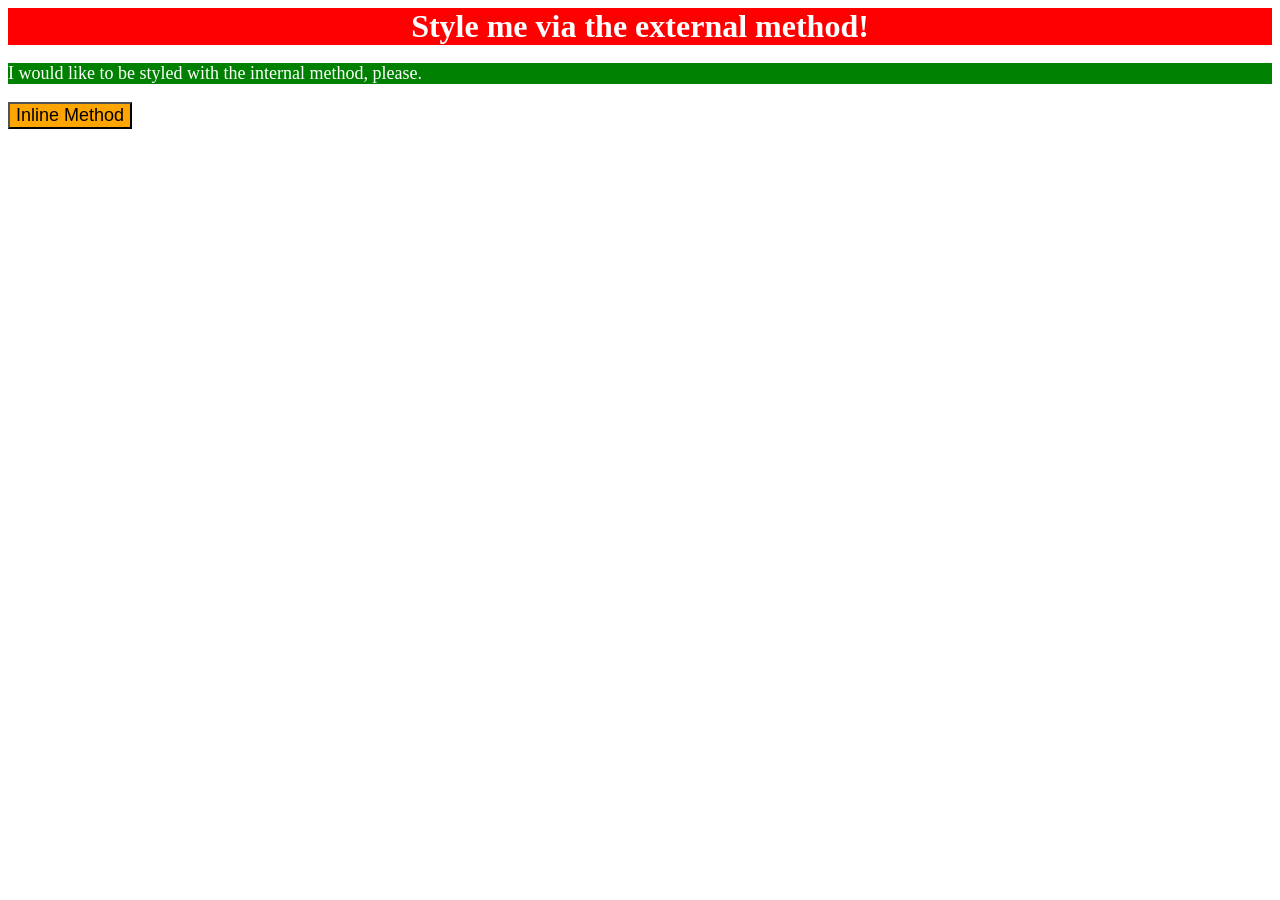
<file: foundations/intro-to-css/01-css-methods/index.html>
<!DOCTYPE html>
<html lang="en">
  <head>
    <meta charset="UTF-8">
    <meta http-equiv="X-UA-Compatible" content="IE=edge">
    <meta name="viewport" content="width=device-width, initial-scale=1.0">
    <title>Methods for Adding CSS</title>
    <link rel="stylesheet" href="style.css">
    <style>
      p {
        background-color: green;
        color: white;
        font-size: 18px;
      }
    </style>
  </head>
  <body>
    <div>Style me via the external method!</div>
    <p>I would like to be styled with the internal method, please.</p>
    <button style ="background-color: orange; font-size: 18px;">Inline Method</button>
  </body>
</html>
</file>
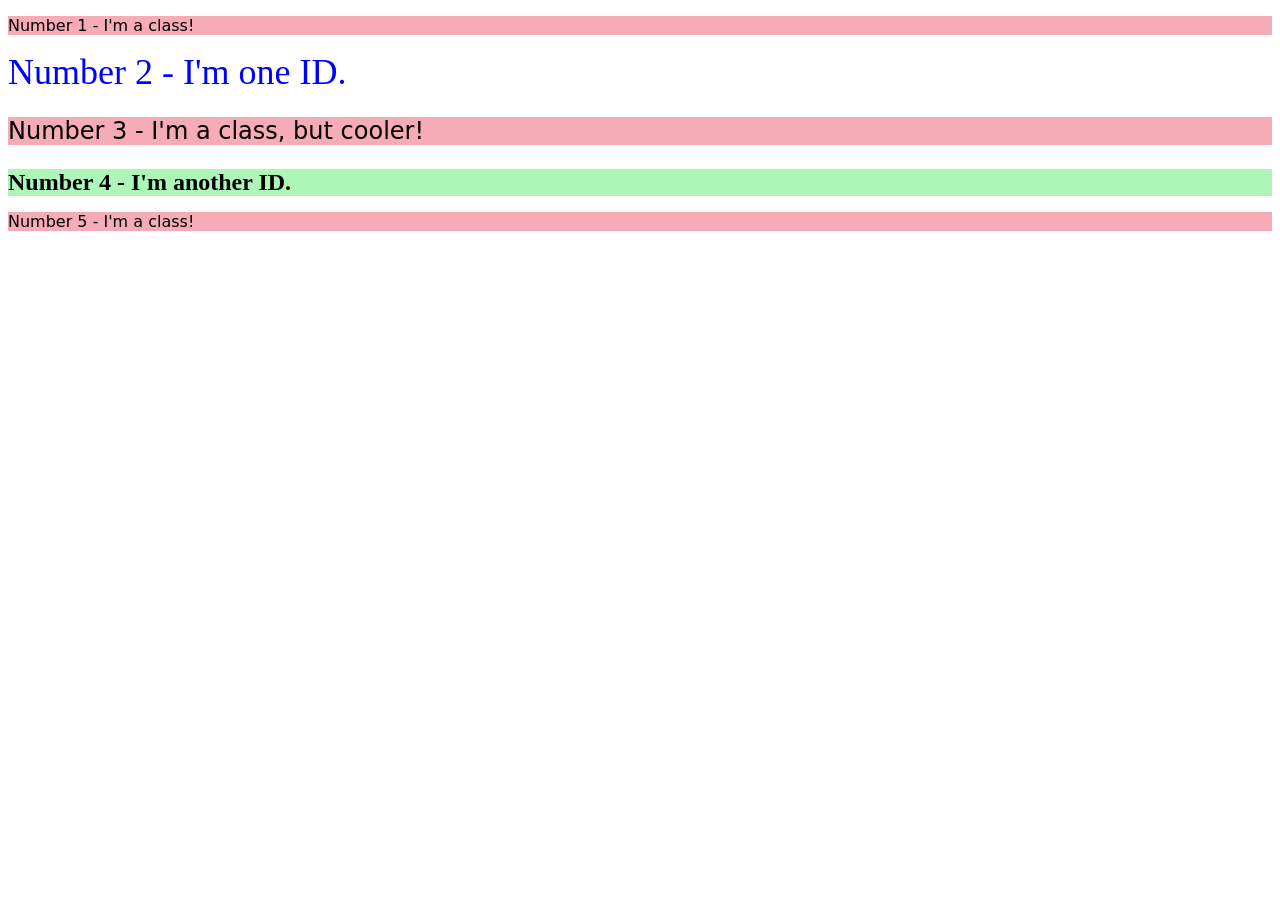
<file: foundations/intro-to-css/02-class-id-selectors/index.html>
<!DOCTYPE html>
<html lang="en">
  <head>
    <meta charset="UTF-8">
    <meta http-equiv="X-UA-Compatible" content="IE=edge">
    <meta name="viewport" content="width=device-width, initial-scale=1.0">
    <title>Class and ID Selectors</title>
    <link rel="stylesheet" href="style.css">
  </head>
  <body>
    <p class="type1">Number 1 - I'm a class!</p>
    <div id="uni1">Number 2 - I'm one ID.</div>
    <p class="type1 type2">Number 3 - I'm a class, but cooler!</p>
    <div id="uni2" class="type2">Number 4 - I'm another ID.</div>
    <p class="type1">Number 5 - I'm a class!</p>
  </body>
</html>
</file>
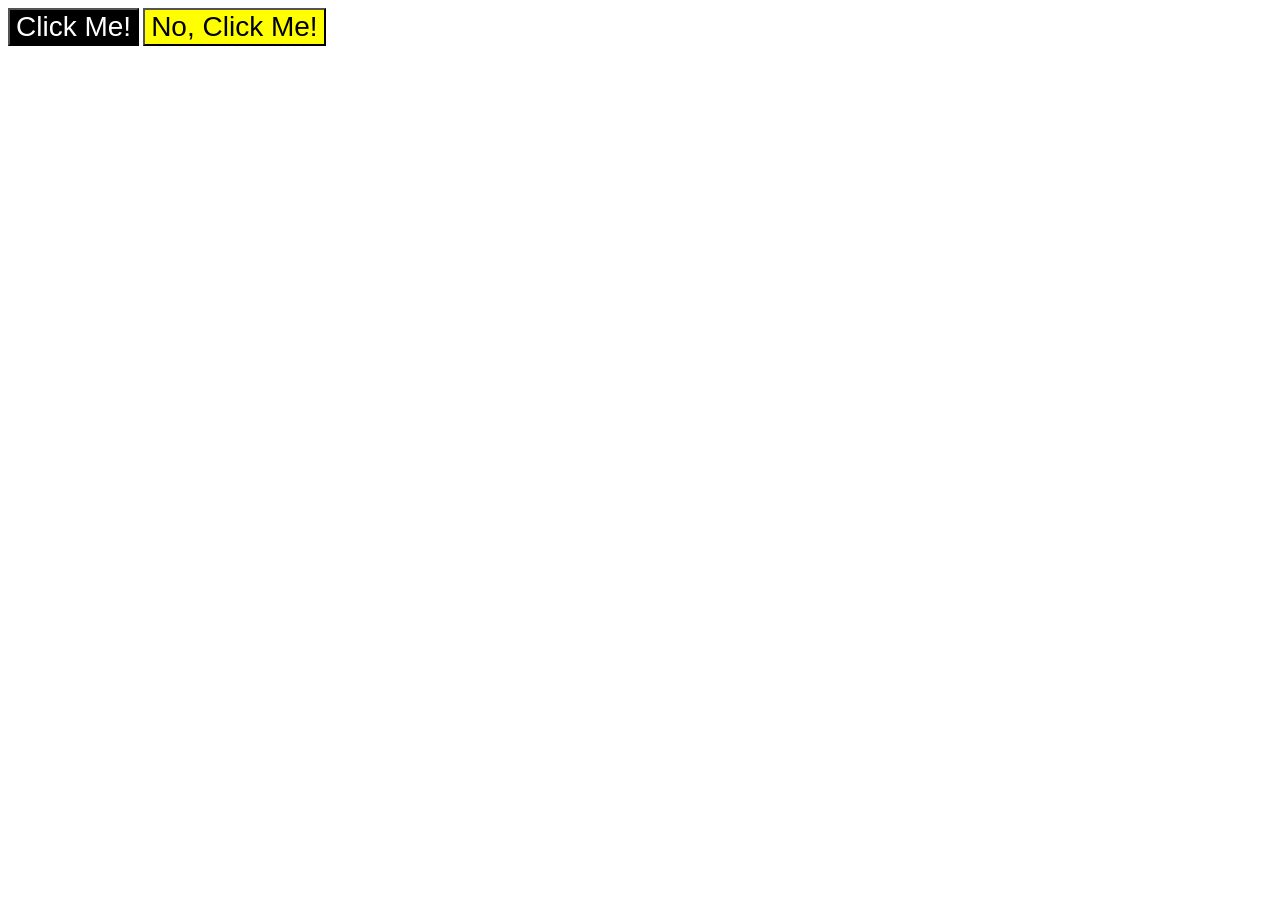
<file: foundations/intro-to-css/03-grouping-selectors/index.html>
<!DOCTYPE html>
<html lang="en">
  <head>
    <meta charset="UTF-8">
    <meta http-equiv="X-UA-Compatible" content="IE=edge">
    <meta name="viewport" content="width=device-width, initial-scale=1.0">
    <title>Grouping Selectors</title>
    <link rel="stylesheet" href="style.css">
  </head>
  <body>
    <button class="btn1">Click Me!</button>
    <button class="btn2">No, Click Me!</button>
  </body>
</html>
</file>
<file: foundations/intro-to-css/01-css-methods/style.css>
div {
    background-color: red;
    color: white;
    font-size: 32px;
    font-weight: bold;
    text-align: center;
}
</file>
<file: foundations/intro-to-css/02-class-id-selectors/style.css>
.type1{
    font-family: Verdana, "DejaVu Sans", sans-serif;
    background-color: #f5acb6;
}

.type2{
    font-size: 24px;
}

#uni1{
    color: #0000ff;
    font-size: 36px;
}
#uni2{
    background-color: #aef5ba;
    font-weight: bold;
}
</file>
<file: foundations/intro-to-css/03-grouping-selectors/style.css>
.btn1,
.btn2 {
    font-size: 28px;
    font-family: Helvetica, 'Times New Roman', sans-serif;
}

.btn1 { 
    background-color: rgb(0,0,0);
    color: rgb(255, 255, 255);
}

.btn2 {
    background-color: rgb(255,255,0);
    color: rgb(0,0,0);
}
</file>
